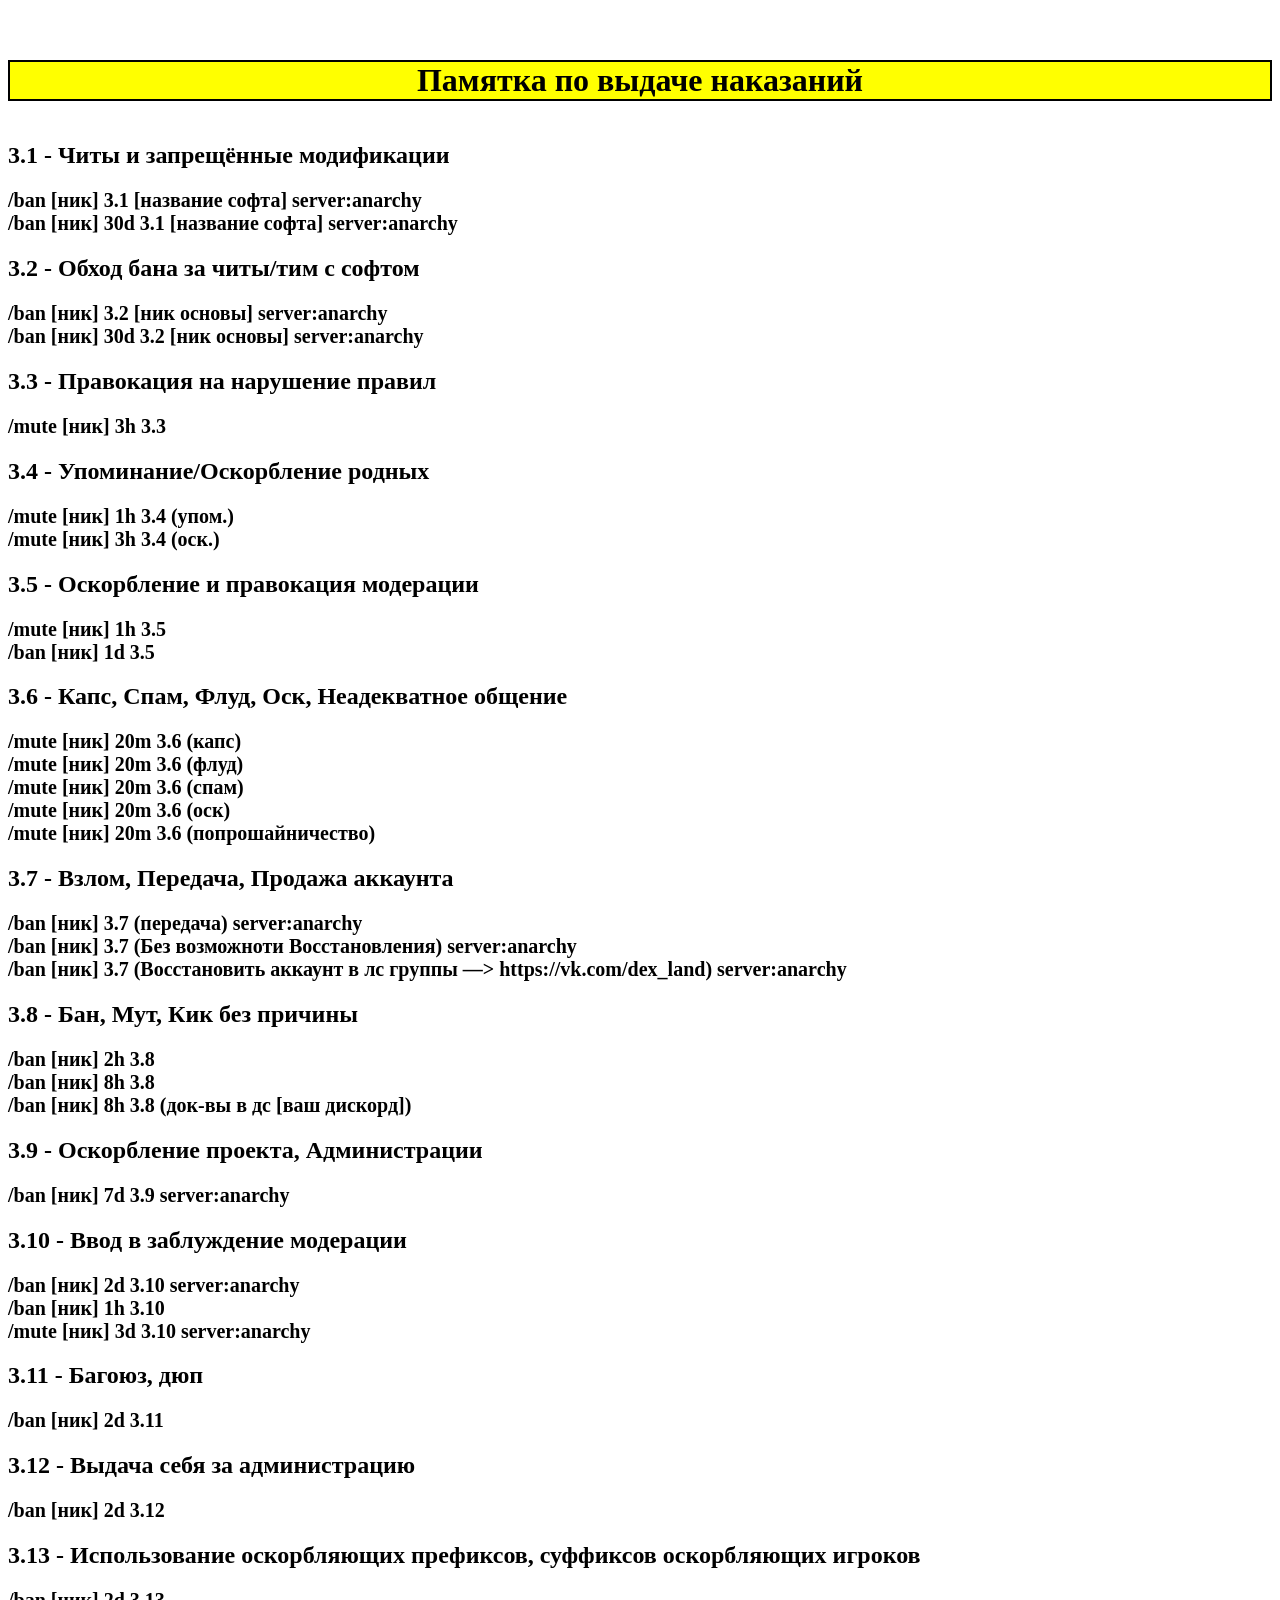
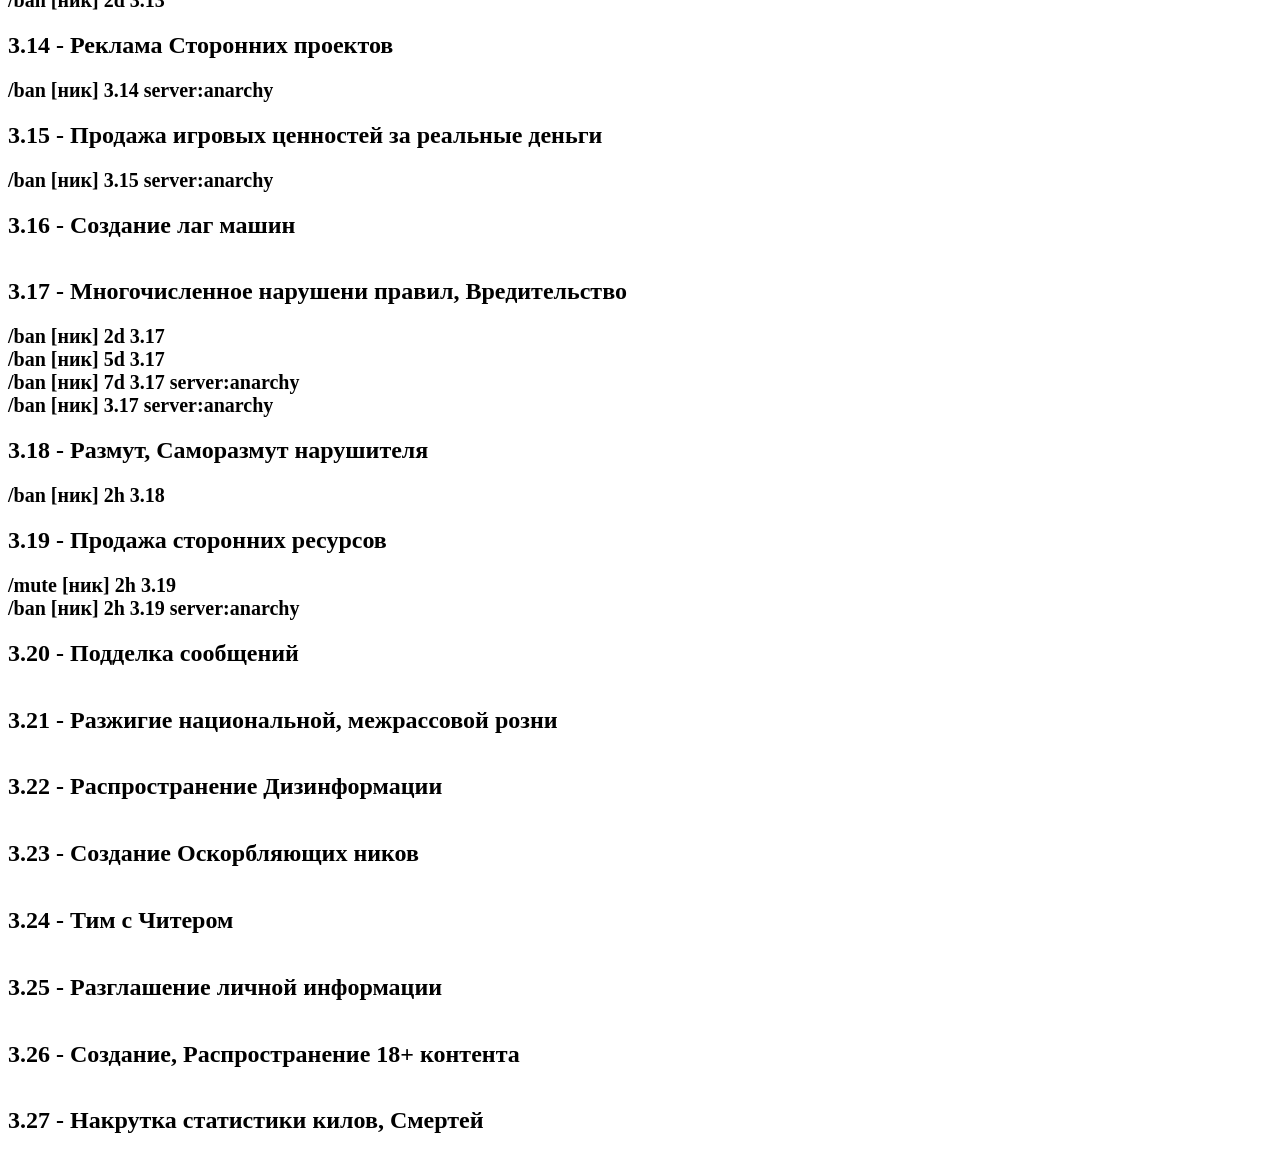
<file: manual_2.html>
<!DOCTYPE html>
<html lang="en" dir="ltr">
  <head>
    <meta charset="utf-8">
    <title>Памятка по выдаче наказаний</title>
    <style media="screen">
      h1 {
        background-color: yellow;
        border: solid black 2px;
        text-align: center;
      }
      header {
        margin-top: 60px;
      }
      .green {
        color: green;
      }
      .red {
        color: red;
      }
      .command {
        font-size: 20px;
      }
      .Rule1 {
        position: relative;
        display: inline-block;
        cursor: pointer;
      }
      .Rule1-info{
        visibility: hidden;
        opacity: 0;
        position: absolute;
        bottom: 100%;
        left: 0;
        background-color: black;
        color: white;
        padding: 8px 12px;
        border-radius: 6px;
        border: solid #49FFFF 3px;
        font-size: 14px;
        white-space: nowrap;
        transition: opacity 0.25s ease, visibility 0.25s ease;
        z-index: 100;
        pointer-events: none;
        box-shadow: 0 4px 12px rgba(0,0,0,0.2);
      }
      .Rule1:hover .Rule1-info{
        visibility: visible;
        opacity: 1;
      }
      .Rule2 {
        position: relative;
        display: inline-block;
        cursor: pointer;
      }
      .Rule2-info{
        visibility: hidden;
        opacity: 0;
        position: absolute;
        bottom: 100%;
        left: 0;
        background-color: black;
        color: white;
        padding: 8px 12px;
        border-radius: 6px;
        border: solid #49FFFF 3px;
        font-size: 14px;
        white-space: nowrap;
        transition: opacity 0.25s ease, visibility 0.25s ease;
        z-index: 100;
        pointer-events: none;
        box-shadow: 0 4px 12px rgba(0,0,0,0.2);
      }
      .Rule2:hover .Rule2-info{
        visibility: visible;
        opacity: 1;
      }
      .Rule3 {
        position: relative;
        display: inline-block;
        cursor: pointer;
      }
      .Rule3-info{
        visibility: hidden;
        opacity: 0;
        position: absolute;
        bottom: 100%;
        left: 0;
        background-color: black;
        color: white;
        padding: 8px 12px;
        border-radius: 6px;
        border: solid #49FFFF 3px;
        font-size: 14px;
        white-space: nowrap;
        transition: opacity 0.25s ease, visibility 0.25s ease;
        z-index: 100;
        pointer-events: none;
        box-shadow: 0 4px 12px rgba(0,0,0,0.2);
      }
      .Rule3:hover .Rule3-info{
        visibility: visible;
        opacity: 1;
      }
      .Rule4 {
        position: relative;
        display: inline-block;
        cursor: pointer;
      }
      .Rule4-info{
        visibility: hidden;
        opacity: 0;
        position: absolute;
        bottom: 100%;
        left: 0;
        background-color: black;
        color: white;
        padding: 8px 12px;
        border-radius: 6px;
        border: solid #49FFFF 3px;
        font-size: 14px;
        white-space: nowrap;
        transition: opacity 0.25s ease, visibility 0.25s ease;
        z-index: 100;
        pointer-events: none;
        box-shadow: 0 4px 12px rgba(0,0,0,0.2);
      }
      .Rule4:hover .Rule4-info{
        visibility: visible;
        opacity: 1;
      }
      .Rule5 {
        position: relative;
        display: inline-block;
        cursor: pointer;
      }
      .Rule5-info{
        visibility: hidden;
        opacity: 0;
        position: absolute;
        bottom: 100%;
        left: 0;
        background-color: black;
        color: white;
        padding: 8px 12px;
        border-radius: 6px;
        border: solid #49FFFF 3px;
        font-size: 14px;
        white-space: nowrap;
        transition: opacity 0.25s ease, visibility 0.25s ease;
        z-index: 100;
        pointer-events: none;
        box-shadow: 0 4px 12px rgba(0,0,0,0.2);
      }
      .Rule5:hover .Rule5-info{
        visibility: visible;
        opacity: 1;
      }
      .Rule6 {
        position: relative;
        display: inline-block;
        cursor: pointer;
      }
      .Rule6-info{
        visibility: hidden;
        opacity: 0;
        position: absolute;
        bottom: 100%;
        left: 0;
        background-color: black;
        color: white;
        padding: 8px 12px;
        border-radius: 6px;
        border: solid #49FFFF 3px;
        font-size: 14px;
        white-space: nowrap;
        transition: opacity 0.25s ease, visibility 0.25s ease;
        z-index: 100;
        pointer-events: none;
        box-shadow: 0 4px 12px rgba(0,0,0,0.2);
      }
      .Rule6:hover .Rule6-info{
        visibility: visible;
        opacity: 1;
      }
      .Rule7 {
        position: relative;
        display: inline-block;
        cursor: pointer;
      }
      .Rule7-info{
        visibility: hidden;
        opacity: 0;
        position: absolute;
        bottom: 100%;
        left: 0;
        background-color: black;
        color: white;
        padding: 8px 12px;
        border-radius: 6px;
        border: solid #49FFFF 3px;
        font-size: 14px;
        white-space: nowrap;
        transition: opacity 0.25s ease, visibility 0.25s ease;
        z-index: 100;
        pointer-events: none;
        box-shadow: 0 4px 12px rgba(0,0,0,0.2);
      }
      .Rule7:hover .Rule7-info{
        visibility: visible;
        opacity: 1;
      }
      .Rule8 {
        position: relative;
        display: inline-block;
        cursor: pointer;
      }
      .Rule8-info{
        visibility: hidden;
        opacity: 0;
        position: absolute;
        bottom: 100%;
        left: 0;
        background-color: black;
        color: white;
        padding: 8px 12px;
        border-radius: 6px;
        border: solid #49FFFF 3px;
        font-size: 14px;
        white-space: nowrap;
        transition: opacity 0.25s ease, visibility 0.25s ease;
        z-index: 100;
        pointer-events: none;
        box-shadow: 0 4px 12px rgba(0,0,0,0.2);
      }
      .Rule8:hover .Rule8-info{
        visibility: visible;
        opacity: 1;
      }
      .Rule9 {
        position: relative;
        display: inline-block;
        cursor: pointer;
      }
      .Rule9-info{
        visibility: hidden;
        opacity: 0;
        position: absolute;
        bottom: 100%;
        left: 0;
        background-color: black;
        color: white;
        padding: 8px 12px;
        border-radius: 6px;
        border: solid #49FFFF 3px;
        font-size: 14px;
        white-space: nowrap;
        transition: opacity 0.25s ease, visibility 0.25s ease;
        z-index: 100;
        pointer-events: none;
        box-shadow: 0 4px 12px rgba(0,0,0,0.2);
      }
      .Rule9:hover .Rule9-info{
        visibility: visible;
        opacity: 1;
      }
      .Rule10 {
        position: relative;
        display: inline-block;
        cursor: pointer;
      }
      .Rule10-info{
        visibility: hidden;
        opacity: 0;
        position: absolute;
        bottom: 100%;
        left: 0;
        background-color: black;
        color: white;
        padding: 8px 12px;
        border-radius: 6px;
        border: solid #49FFFF 3px;
        font-size: 14px;
        white-space: nowrap;
        transition: opacity 0.25s ease, visibility 0.25s ease;
        z-index: 100;
        pointer-events: none;
        box-shadow: 0 4px 12px rgba(0,0,0,0.2);
      }
      .Rule10:hover .Rule10-info{
        visibility: visible;
        opacity: 1;
      }
      .Rule11 {
        position: relative;
        display: inline-block;
        cursor: pointer;
      }
      .Rule11-info{
        visibility: hidden;
        opacity: 0;
        position: absolute;
        bottom: 100%;
        left: 0;
        background-color: black;
        color: white;
        padding: 8px 12px;
        border-radius: 6px;
        border: solid #49FFFF 3px;
        font-size: 14px;
        white-space: nowrap;
        transition: opacity 0.25s ease, visibility 0.25s ease;
        z-index: 100;
        pointer-events: none;
        box-shadow: 0 4px 12px rgba(0,0,0,0.2);
      }
      .Rule11:hover .Rule11-info{
        visibility: visible;
        opacity: 1;
      }
      .Rule12 {
        position: relative;
        display: inline-block;
        cursor: pointer;
      }
      .Rule12-info{
        visibility: hidden;
        opacity: 0;
        position: absolute;
        bottom: 100%;
        left: 0;
        background-color: black;
        color: white;
        padding: 8px 12px;
        border-radius: 6px;
        border: solid #49FFFF 3px;
        font-size: 14px;
        white-space: nowrap;
        transition: opacity 0.25s ease, visibility 0.25s ease;
        z-index: 100;
        pointer-events: none;
        box-shadow: 0 4px 12px rgba(0,0,0,0.2);
      }
      .Rule12:hover .Rule12-info{
        visibility: visible;
        opacity: 1;
      }
      .Rule13 {
        position: relative;
        display: inline-block;
        cursor: pointer;
      }
      .Rule13-info{
        visibility: hidden;
        opacity: 0;
        position: absolute;
        bottom: 100%;
        left: 0;
        background-color: black;
        color: white;
        padding: 8px 12px;
        border-radius: 6px;
        border: solid #49FFFF 3px;
        font-size: 14px;
        white-space: nowrap;
        transition: opacity 0.25s ease, visibility 0.25s ease;
        z-index: 100;
        pointer-events: none;
        box-shadow: 0 4px 12px rgba(0,0,0,0.2);
      }
      .Rule13:hover .Rule13-info{
        visibility: visible;
        opacity: 1;
      }
      .Rule14 {
        position: relative;
        display: inline-block;
        cursor: pointer;
      }
      .Rule14-info{
        visibility: hidden;
        opacity: 0;
        position: absolute;
        bottom: 100%;
        left: 0;
        background-color: black;
        color: white;
        padding: 8px 12px;
        border-radius: 6px;
        border: solid #49FFFF 3px;
        font-size: 14px;
        white-space: nowrap;
        transition: opacity 0.25s ease, visibility 0.25s ease;
        z-index: 100;
        pointer-events: none;
        box-shadow: 0 4px 12px rgba(0,0,0,0.2);
      }
      .Rule14:hover .Rule14-info{
        visibility: visible;
        opacity: 1;
      }
      .Rule15 {
        position: relative;
        display: inline-block;
        cursor: pointer;
      }
      .Rule15-info{
        visibility: hidden;
        opacity: 0;
        position: absolute;
        bottom: 100%;
        left: 0;
        background-color: black;
        color: white;
        padding: 8px 12px;
        border-radius: 6px;
        border: solid #49FFFF 3px;
        font-size: 14px;
        white-space: nowrap;
        transition: opacity 0.25s ease, visibility 0.25s ease;
        z-index: 100;
        pointer-events: none;
        box-shadow: 0 4px 12px rgba(0,0,0,0.2);
      }
      .Rule15:hover .Rule15-info{
        visibility: visible;
        opacity: 1;
      }
      .Rule16 {
        position: relative;
        display: inline-block;
        cursor: pointer;
      }
      .Rule16-info{
        visibility: hidden;
        opacity: 0;
        position: absolute;
        bottom: 100%;
        left: 0;
        background-color: black;
        color: white;
        padding: 8px 12px;
        border-radius: 6px;
        border: solid #49FFFF 3px;
        font-size: 14px;
        white-space: nowrap;
        transition: opacity 0.25s ease, visibility 0.25s ease;
        z-index: 100;
        pointer-events: none;
        box-shadow: 0 4px 12px rgba(0,0,0,0.2);
      }
      .Rule16:hover .Rule16-info{
        visibility: visible;
        opacity: 1;
      }
      .Rule17 {
        position: relative;
        display: inline-block;
        cursor: pointer;
      }
      .Rule17-info{
        visibility: hidden;
        opacity: 0;
        position: absolute;
        bottom: 100%;
        left: 0;
        background-color: black;
        color: white;
        padding: 8px 12px;
        border-radius: 6px;
        border: solid #49FFFF 3px;
        font-size: 14px;
        white-space: nowrap;
        transition: opacity 0.25s ease, visibility 0.25s ease;
        z-index: 100;
        pointer-events: none;
        box-shadow: 0 4px 12px rgba(0,0,0,0.2);
      }
      .Rule17:hover .Rule17-info{
        visibility: visible;
        opacity: 1;
      }
      .Rule18 {
        position: relative;
        display: inline-block;
        cursor: pointer;
      }
      .Rule18-info{
        visibility: hidden;
        opacity: 0;
        position: absolute;
        bottom: 100%;
        left: 0;
        background-color: black;
        color: white;
        padding: 8px 12px;
        border-radius: 6px;
        border: solid #49FFFF 3px;
        font-size: 14px;
        white-space: nowrap;
        transition: opacity 0.25s ease, visibility 0.25s ease;
        z-index: 100;
        pointer-events: none;
        box-shadow: 0 4px 12px rgba(0,0,0,0.2);
      }
      .Rule18:hover .Rule18-info{
        visibility: visible;
        opacity: 1;
      }
      .Rule19 {
        position: relative;
        display: inline-block;
        cursor: pointer;
      }
      .Rule19-info{
        visibility: hidden;
        opacity: 0;
        position: absolute;
        bottom: 100%;
        left: 0;
        background-color: black;
        color: white;
        padding: 8px 12px;
        border-radius: 6px;
        border: solid #49FFFF 3px;
        font-size: 14px;
        white-space: nowrap;
        transition: opacity 0.25s ease, visibility 0.25s ease;
        z-index: 100;
        pointer-events: none;
        box-shadow: 0 4px 12px rgba(0,0,0,0.2);
      }
      .Rule19:hover .Rule19-info{
        visibility: visible;
        opacity: 1;
      }
      .Rule20 {
        position: relative;
        display: inline-block;
        cursor: pointer;
      }
      .Rule20-info{
        visibility: hidden;
        opacity: 0;
        position: absolute;
        bottom: 100%;
        left: 0;
        background-color: black;
        color: white;
        padding: 8px 12px;
        border-radius: 6px;
        border: solid #49FFFF 3px;
        font-size: 14px;
        white-space: nowrap;
        transition: opacity 0.25s ease, visibility 0.25s ease;
        z-index: 100;
        pointer-events: none;
        box-shadow: 0 4px 12px rgba(0,0,0,0.2);
      }
      .Rule20:hover .Rule20-info{
        visibility: visible;
        opacity: 1;
      }
      .Rule21 {
        position: relative;
        display: inline-block;
        cursor: pointer;
      }
      .Rule21-info{
        visibility: hidden;
        opacity: 0;
        position: absolute;
        bottom: 100%;
        left: 0;
        background-color: black;
        color: white;
        padding: 8px 12px;
        border-radius: 6px;
        border: solid #49FFFF 3px;
        font-size: 14px;
        white-space: nowrap;
        transition: opacity 0.25s ease, visibility 0.25s ease;
        z-index: 100;
        pointer-events: none;
        box-shadow: 0 4px 12px rgba(0,0,0,0.2);
      }
      .Rule21:hover .Rule21-info{
        visibility: visible;
        opacity: 1;
      }
      .Rule22 {
        position: relative;
        display: inline-block;
        cursor: pointer;
      }
      .Rule22-info{
        visibility: hidden;
        opacity: 0;
        position: absolute;
        bottom: 100%;
        left: 0;
        background-color: black;
        color: white;
        padding: 8px 12px;
        border-radius: 6px;
        border: solid #49FFFF 3px;
        font-size: 14px;
        white-space: nowrap;
        transition: opacity 0.25s ease, visibility 0.25s ease;
        z-index: 100;
        pointer-events: none;
        box-shadow: 0 4px 12px rgba(0,0,0,0.2);
      }
      .Rule22:hover .Rule22-info{
        visibility: visible;
        opacity: 1;
      }
      .Rule23 {
        position: relative;
        display: inline-block;
        cursor: pointer;
      }
      .Rule23-info{
        visibility: hidden;
        opacity: 0;
        position: absolute;
        bottom: 100%;
        left: 0;
        background-color: black;
        color: white;
        padding: 8px 12px;
        border-radius: 6px;
        border: solid #49FFFF 3px;
        font-size: 14px;
        white-space: nowrap;
        transition: opacity 0.25s ease, visibility 0.25s ease;
        z-index: 100;
        pointer-events: none;
        box-shadow: 0 4px 12px rgba(0,0,0,0.2);
      }
      .Rule23:hover .Rule23-info{
        visibility: visible;
        opacity: 1;
      }
      .Rule24 {
        position: relative;
        display: inline-block;
        cursor: pointer;
      }
      .Rule24-info{
        visibility: hidden;
        opacity: 0;
        position: absolute;
        bottom: 100%;
        left: 0;
        background-color: black;
        color: white;
        padding: 8px 12px;
        border-radius: 6px;
        border: solid #49FFFF 3px;
        font-size: 14px;
        white-space: nowrap;
        transition: opacity 0.25s ease, visibility 0.25s ease;
        z-index: 100;
        pointer-events: none;
        box-shadow: 0 4px 12px rgba(0,0,0,0.2);
      }
      .Rule24:hover .Rule24-info{
        visibility: visible;
        opacity: 1;
      }
      .Rule25 {
        position: relative;
        display: inline-block;
        cursor: pointer;
      }
      .Rule25-info{
        visibility: hidden;
        opacity: 0;
        position: absolute;
        bottom: 100%;
        left: 0;
        background-color: black;
        color: white;
        padding: 8px 12px;
        border-radius: 6px;
        border: solid #49FFFF 3px;
        font-size: 14px;
        white-space: nowrap;
        transition: opacity 0.25s ease, visibility 0.25s ease;
        z-index: 100;
        pointer-events: none;
        box-shadow: 0 4px 12px rgba(0,0,0,0.2);
      }
      .Rule25:hover .Rule25-info{
        visibility: visible;
        opacity: 1;
      }
      .Rule26 {
        position: relative;
        display: inline-block;
        cursor: pointer;
      }
      .Rule26-info{
        visibility: hidden;
        opacity: 0;
        position: absolute;
        bottom: 100%;
        left: 0;
        background-color: black;
        color: white;
        padding: 8px 12px;
        border-radius: 6px;
        border: solid #49FFFF 3px;
        font-size: 14px;
        white-space: nowrap;
        transition: opacity 0.25s ease, visibility 0.25s ease;
        z-index: 100;
        pointer-events: none;
        box-shadow: 0 4px 12px rgba(0,0,0,0.2);
      }
      .Rule26:hover .Rule26-info{
        visibility: visible;
        opacity: 1;
      }
      .Rule27 {
        position: relative;
        display: inline-block;
        cursor: pointer;
      }
      .Rule27-info{
        visibility: hidden;
        opacity: 0;
        position: absolute;
        bottom: 100%;
        left: 0;
        background-color: black;
        color: white;
        padding: 8px 12px;
        border-radius: 6px;
        border: solid #49FFFF 3px;
        font-size: 14px;
        white-space: nowrap;
        transition: opacity 0.25s ease, visibility 0.25s ease;
        z-index: 100;
        pointer-events: none;
        box-shadow: 0 4px 12px rgba(0,0,0,0.2);
      }
      .Rule27:hover .Rule27-info{
        visibility: visible;
        opacity: 1;
      }
    </style>
  </head>
  <body>
    <header>

    </header>
    <h1>Памятка по выдаче наказаний</h1>
    <span class="Rule1">
      <h2>3.1 - Читы и запрещённые модификации</h2>
      <span class="Rule1-info"><pre>3.1 - наличие запрещённых модификаций и чит-клиентов
    <b class="red">ВНИМАНИЕ в случае если у игрока модификация из списка банящихся на 30d то перед баном ОБЯЗАТЕЛЬНО убедиться о отсутствии таких-же банов ранее(/hist [ник])</b>
    в случае если у игрока ранее было 2 или более банов по 30d с этой причиной то баним НАВСЕГДА
  </pre></span></span> <br>
  <b class="command">/ban [ник] 3.1 [название софта] server:anarchy</b> <br>
  <b class="command">/ban [ник] 30d 3.1 [название софта] server:anarchy</b><br>
    <span class="Rule2">
      <h2>3.2 - Обход бана за читы/тим с софтом</h2>
      <span class="Rule2-info"><pre>3.2 - обход бана за 3.1 или Банов YukiKawaii
Если основной аккаунт в бане навсегда то обход бана действует в течение 3 месяцев
Если основной аккаунт а бане на 30d то обход бана действует до конца бана
</pre></span></span><br>
<b class="command">/ban [ник] 3.2 [ник основы] server:anarchy</b><br>
<b class="command">/ban [ник] 30d 3.2 [ник основы] server:anarchy</b><br>
    <span class="Rule3">
      <h2>3.3 - Правокация на нарушение правил</h2>
      <span class="Rule3-info"><pre>3.3 Подстрекательство на нарушение правил - если нарушитель провоцирует игрока или модератора на нарушение правил сервера,
то выдаем ему мут на 3 часа
</pre></span></span><br>
<b class="command">/mute [ник] 3h 3.3</b><br>
    <span class="Rule4">
      <h2>3.4 - Упоминание/Оскорбление родных</h2>
      <span class="Rule4-info"><pre>3.4 Упоминание родных в оскорбительной форме - если в любом чате игрок упоминает родных (без оскорбления) - мут 1 час
прямое оскорбление родных - мут 3ч
</pre></span></span><br>
<b class="command">/mute [ник] 1h 3.4 (упом.)</b><br>
<b class="command">/mute [ник] 3h 3.4 (оск.)</b><br>
    <span class="Rule5">
      <h2>3.5 - Оскорбление и правокация модерации</h2>
      <span class="Rule5-info"><pre>3.5 Оскорбление и провокация модерации
        Eсли игрок упоминает в оскорбительной форме <span class="green">Мл. Модератора</span> мут на 1 час
        Если игрок продолжает оскорблять с твинков - бан на 1 день
        Если игрок упоминает в оскорбительной форме <b>Ст.Модератора</b> - бан на 1 день
      </pre></span></span><br>
<b class="command">/mute [ник] 1h 3.5</b><br>
<b class="command">/ban [ник] 1d 3.5</b><br>
    <span class="Rule6">
      <h2>3.6 - Капс, Спам, Флуд, Оск, Неадекватное общение</h2>
      <span class="Rule6-info"><pre>3.6 3.6 Флуд, спам, оскорбление игроков, капс, попрошайничество, неадекватное общение в чате/лс
если игрок капсит, спамит, флудит, попрошайничает, общается неадекватно - предупреждение, если игрок продолжает - мут 20 минут
Если игрок оскорбляет - мут на 20 минут
</pre></span></span><br>
<b class="command">/mute [ник] 20m 3.6 (капс)</b><br>
<b class="command">/mute [ник] 20m 3.6 (флуд)</b><br>
<b class="command">/mute [ник] 20m 3.6 (спам)</b><br>
<b class="command">/mute [ник] 20m 3.6 (оск)</b><br>
<b class="command">/mute [ник] 20m 3.6 (попрошайничество)</b><br>
    <span class="Rule7">
      <h2>3.7 - Взлом, Передача, Продажа аккаунта</h2>
      <span class="Rule7-info"><pre>Передача, Продажа аккаунта сторонним лицам, Взлом
Аккаунт продан - бан "3.7 Без возможноти Восстановления"
Аккаунт передан - бан "3.7 Передача"
Аккаунт взломан -бан "3.7 Восстановить аккаунт в лс группы —> https://vk.com/dex_land"
<b class="red">ВНИМАНИЕ!!! Взломаные, Переданные, Проданные аккаунты банятся ТОЛЬКО в течение 90 Дней</b>
</pre></span></span><br>
<b class="command">/ban [ник] 3.7 (передача) server:anarchy</b><br>
<b class="command">/ban [ник] 3.7 (Без возможноти Восстановления) server:anarchy</b><br>
<b class="command">/ban [ник] 3.7 (Восстановить аккаунт в лс группы —> https://vk.com/dex_land) server:anarchy</b><br>
    <span class="Rule8">
      <h2>3.8 - Бан, Мут, Кик без причины</h2>
      <span class="Rule8-info"><pre>3.8 Необоснованное наказание игроков - Баны, Муты, Кики
Если игрок указал некорректную причину бана - бан на 8 часов на анархии, в которой был выдан бан
Если причина бана игрока 3.1 , баним с припиской: "3.8 доказательства на бан в дс: [ваш дисскорд]"
Если игрок замутил с неккоректной причиной или кикнул игрока без причины - бан на 2 часа, на анархии где было выдано наказание
</pre></span></span><br>
<b class="command">/ban [ник] 2h 3.8</b><br>
<b class="command">/ban [ник] 8h 3.8</b><br>
<b class="command">/ban [ник] 8h 3.8 (док-вы в дс [ваш дискорд])</b><br>
    <span class="Rule9">
      <h2>3.9 - Оскорбление проекта, Администрации</h2>
      <span class="Rule9-info"><pre>3.9 Оскорбление проекта/администрации проекта - если игрок оскорбляет администратора или проект, то выдаем бан до 7 дней от тяжести оскорбления.
      </pre></span></span><br>
<b class="command">/ban [ник] 7d 3.9 server:anarchy</b><br>
    <span class="Rule10">
      <h2>3.10 - Ввод в заблуждение модерации</h2>
      <span class="Rule10-info"><pre>3.10 Вводить в заблуждение, администрацию/модерацию проекта
За подделку скриншотов или сообщений - блокировка аккаунта на 2 дня
За бан мут несуществующих аккаунтов - блокировка аккаунта на 1 час
За обман, подстрекательство на проверку - временный мут до 3-х дней
<b class="red">ВНИМАНИЕ Прежде чем мутить за подстрекательство на проверку вы ОБЯЗАНЫ проверить игрока, в случае повторных нарушений проверка не обязательна</b>
      </pre></span></span><br>
<b class="command">/ban [ник] 2d 3.10 server:anarchy</b><br>
<b class="command">/ban [ник] 1h 3.10</b><br>
<b class="command">/mute [ник] 3d 3.10 server:anarchy</b><br>

    <span class="Rule11">
      <h2>3.11 - Багоюз, дюп</h2>
      <span class="Rule11-info"><pre>3.11 Использование уязвимостей сервера багов, дюпов и другого - Блокировка аккаунта от 2-х дней до перманентного
Если игрок использует баги, такие как лив за барьер PVP арены во время кд, в зону где нельзя наносить урон, то выдаем бан на 2 дня на определенной анке
Трезубец на пвп арене тоже запрещен, выдаем бан 2 дня
Если игрок использует дюп, то пишем YukiKawaii, так как такие наказание обычно выдает именно он
<b class="red">ВНИМАНИЕ! Если игрок ливает с PVP арены от elitra-target - то он в праве так делать</b>
      </pre></span></span><br>
<b class="command">/ban [ник] 2d 3.11</b><br>
    <span class="Rule12">
      <h2>3.12 - Выдача себя за администрацию</h2>
      <span class="Rule12-info"><pre>3.12 Выдача себя за администрацию или модерацию проекта
Если игрок называет себя модератором или администратором сервера - выдаем бан на определенной анархии на два дня
      </pre></span></span><br>
<b class="command">/ban [ник] 2d 3.12</b><br>
    <span class="Rule13">
      <h2>3.13 - Использование оскорбляющих префиксов, суффиксов оскорбляющих игроков</h2>
      <span class="Rule13-info"><pre>3.13  Использование никнеймов, префиксов и названий кланов, которые оскорбляют участников проекта,
в которых упоминаются названия читов или других серверов - бан на 2 дня
      </pre></span></span><br>
<b class="command">/ban [ник] 2d 3.13</b><br>
    <span class="Rule14">
      <h2>3.14 - Реклама Сторонних проектов</h2>
      <span class="Rule14-info"><pre>3.14 Реклама других проектов или лаунчеров - перманентный бан
<b class="red">Упоминание хайпикселя не подлежит бану.
Простое утверждение "играю через ..." не является основанием для бана.
Упоминание других серверов в личке предупреждается, бану не подрежит</b>
      </pre></span></span><br>
<b class="command">/ban [ник] 3.14 server:anarchy</b><br>
    <span class="Rule15">
      <h2>3.15 - Продажа игровых ценностей за реальные деньги</h2>
      <span class="Rule15-info"><pre>3.15 Продажа Монет или Ресурсов за реальную валюту - перманентный бан
      </pre></span></span><br>
<b class="command">/ban [ник] 3.15 server:anarchy</b><br>
    <span class="Rule16">
      <h2>3.16 - Создание лаг машин</h2>
      <span class="Rule16-info"><pre>3.16 Устанавливать или создавать объекты для лагов на сервере
<b class="red">ВНИМАНИЕ Блокировками по данному правилу занимается непосредственно YukiKawaii, если вы видите то сообщите о нарушении Владельцу сервера</b>
      </pre></span></span><br>
    <span class="Rule17">
      <h2>3.17 - Многочисленное нарушени правил, Вредительство</h2>
      <span class="Rule17-info"><pre>3.17 Многочисленное нарушение правил, вредительство, мошенничество
Если игрок многократно нарушает правила, например 3.8 - бан от 2 до 7 дней, зависит от количества нарушений
Если игрок пишет сообщение на подобие "Плачу 100₽ за 1 звонок" или "Плачу 200₽ за регистрацию" - бан навсегда с припиской "3.17 Мошеничество"
<b class="red">В случае если у игрока за месяц было 2 бана по 3.17 на 7 дней либо 3-4 бана по 2-5 дней - бан перманентный</b>
</pre></span></span><br>
<b class="command">/ban [ник] 2d 3.17</b><br>
<b class="command">/ban [ник] 5d 3.17</b><br>
<b class="command">/ban [ник] 7d 3.17 server:anarchy</b><br>
<b class="command">/ban [ник] 3.17 server:anarchy</b><br>
    <span class="Rule18">
      <h2>3.18 - Размут, Саморазмут нарушителя</h2>
      <span class="Rule18-info"><pre>3.18 Размут, Саморазмут нарушителя
Если игрок размутил неккоректный мут - бана нет, игрока который его замутил - бан на 2 часа по 3.8
Если игрок размутил корректный мут - бан на 2 часа
      </pre></span></span><br>
<b class="command">/ban [ник] 2h 3.18</b><br>
    <span class="Rule19">
      <h2>3.19 - Продажа сторонних ресурсов</h2>
      <span class="Rule19-info"><pre>3.19 Продажа строронних ресурсов Аккаунтов, Подписок, Лицензий
Если игрок ранее не нарушал - выдаём предупреждение
Если игрок не реагирует на предупреждение - бан или мут на 2ч
<b class="red">Если игрок нарушал на всех анархиях, мут выдаётся на все анархии</b>
      </pre></span></span><br>
<b class="command">/mute [ник] 2h 3.19</b><br>
<b class="command">/ban [ник] 2h 3.19 server:anarchy</b><br>
    <span class="Rule20">
      <h2>3.20 - Подделка сообщений</h2>
      <span class="Rule20-info"><pre>
      </pre></span></span><br>
    <span class="Rule21">
      <h2>3.21 - Разжигие национальной, межрассовой розни</h2>
      <span class="Rule21-info"><pre>
      </pre></span></span><br>
    <span class="Rule22">
      <h2>3.22 - Распространение Дизинформации</h2>
      <span class="Rule22-info"><pre>
      </pre></span></span><br>
    <span class="Rule23">
      <h2>3.23 - Создание Оскорбляющих ников</h2>
      <span class="Rule23-info"><pre>
      </pre></span></span><br>
    <span class="Rule24">
      <h2>3.24 - Тим с Читером</h2><span class="Rule24-info"><pre>
      </pre></span></span><br>
    <span class="Rule25">
      <h2>3.25 - Разглашение личной информации</h2>
      <span class="Rule25-info"><pre>
      </pre></span></span><br>
    <span class="Rule26">
      <h2>3.26 - Создание, Распространение 18+ контента</h2>
      <span class="Rule26-info"><pre>
      </pre></span></span><br>
    <span class="Rule27">
      <h2>3.27 - Накрутка статистики килов, Смертей</h2>
      <span class="Rule27-info"><pre>
      </pre></span></span><br>
  </body>
</html>
</file>
